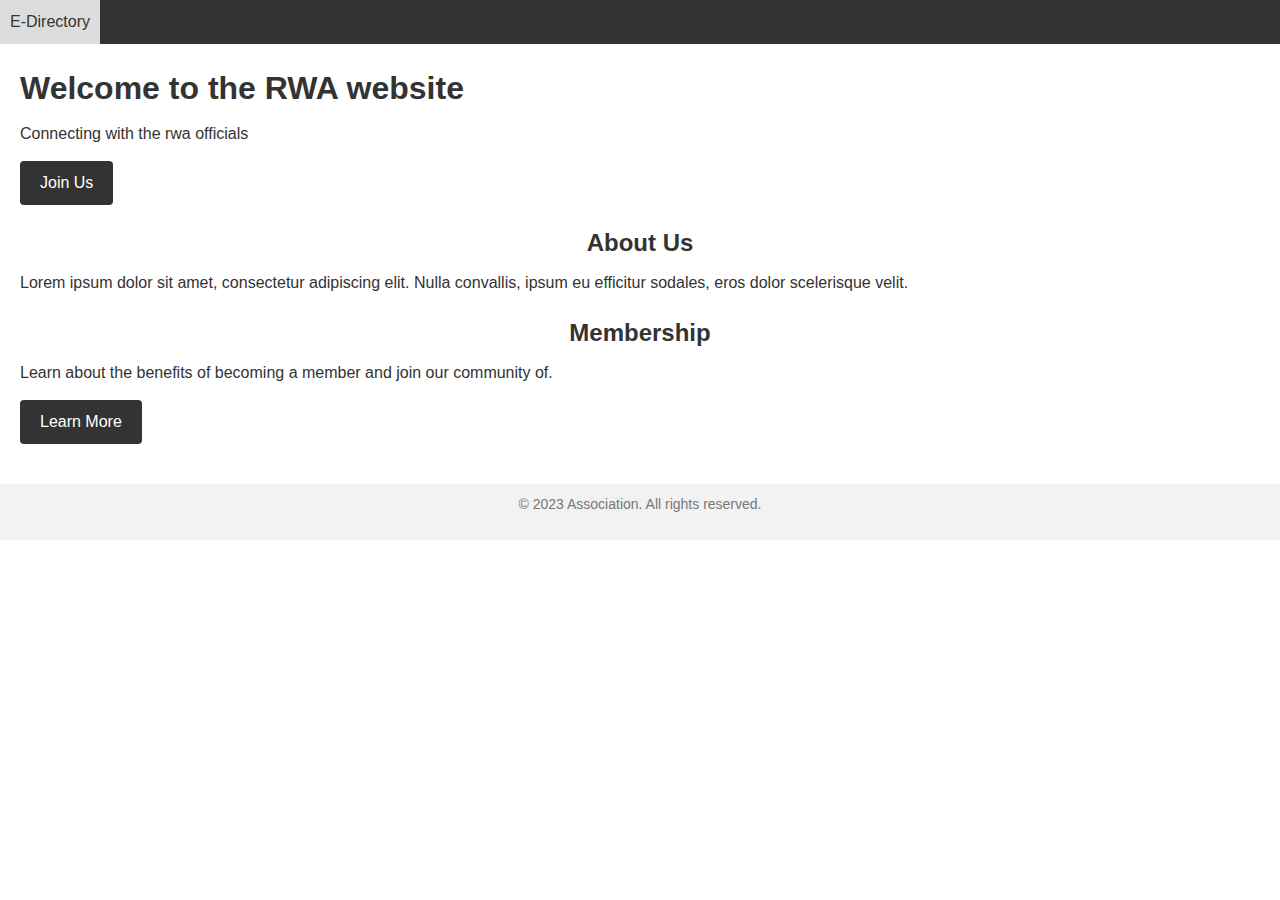
<file: about.html>
<!DOCTYPE html>
<html>

<head>
  <title>Pocket-E RWA </title>
  <link rel="stylesheet"  href="style.css">
</head>

<body>
  <header>
    <nav>
      <ul>
        <!-- <li><a href="index.html">Home</a></li> -->
        <!-- <li><a href="about.html">About Us</a></li> -->
        <!-- <li><a href="membership.html">Membership</a></li> -->
        <!-- <li><a href="events.html">Events</a></li> -->
        <!-- <li><a href="news.html">News</a></li> -->
        <!-- <li><a href="resources.html">Resources</a></li> -->
        <!-- <li><a href="contact.html">Contact Us</a></li> -->
        <!-- <li><a href="notice.html">Notice</a></li> -->
        <li><a href="https://forms.gle/zvcywFzshwGzdzCJ9">E-Directory</a></li>
        <li><a href="https://lookerstudio.google.com/reporting/0558ac56-edaf-4313-ade2-c91bd9228c8f">Membership Fee 2023-24</a></li>
      </ul>
    </nav>
  </header>

  <main>
    <section id="hero">
      <h1>Welcome to the RWA website </h1>
      <p>Connecting with the rwa officials</p>
      <a href="membership.html" class="cta-button">Join Us</a>
    </section>

    <section id="about">
      <h2>About Us</h2>
      <p>Lorem ipsum dolor sit amet, consectetur adipiscing elit. Nulla convallis, ipsum eu efficitur sodales, eros
        dolor scelerisque velit.</p>
    </section>

    <section id="membership">
      <h2>Membership</h2>
      <p>Learn about the benefits of becoming a member and join our community of.</p>
      <a href="membership.html" class="cta-button">Learn More </a>
    </section>

    <!-- More sections for events, news, resources, and contact -->

  </main>

  <footer>
    <p>&copy; 2023 Association. All rights reserved.</p>
  </footer>
</body>

</html>
</file>
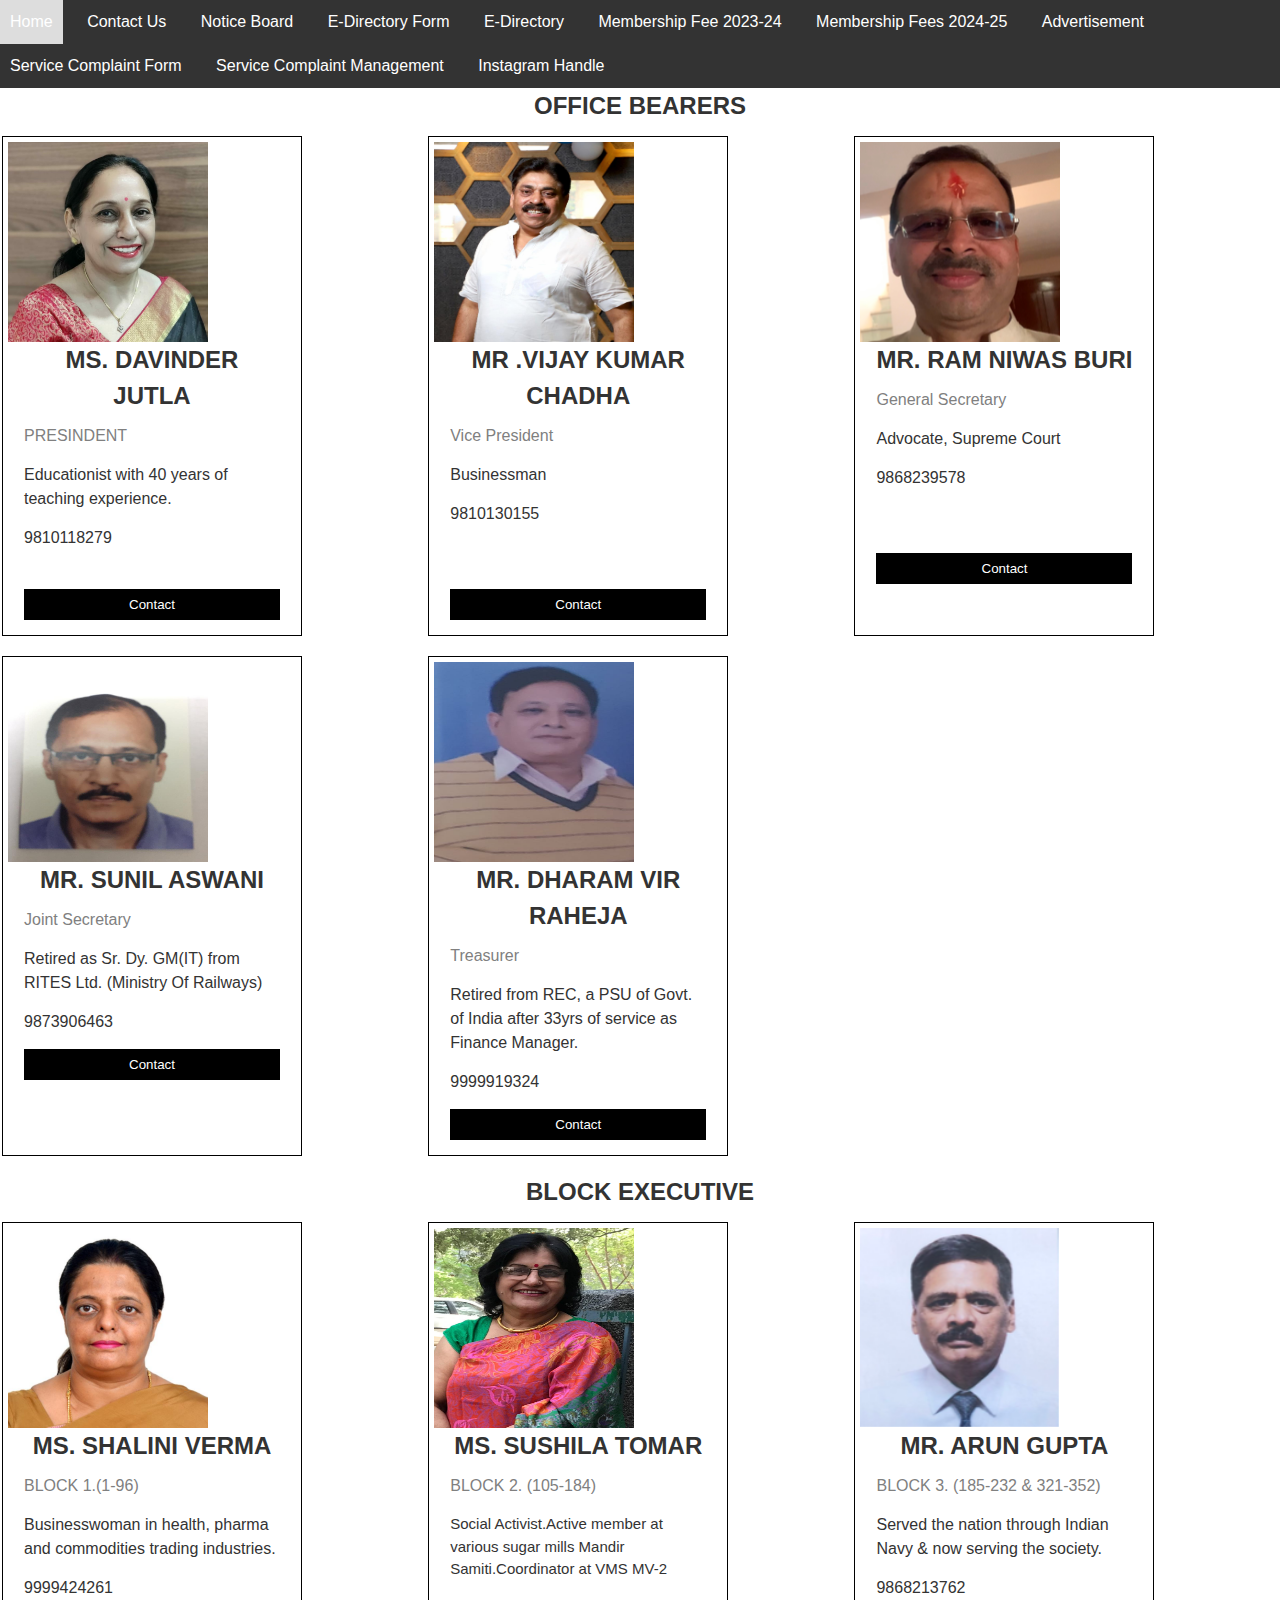
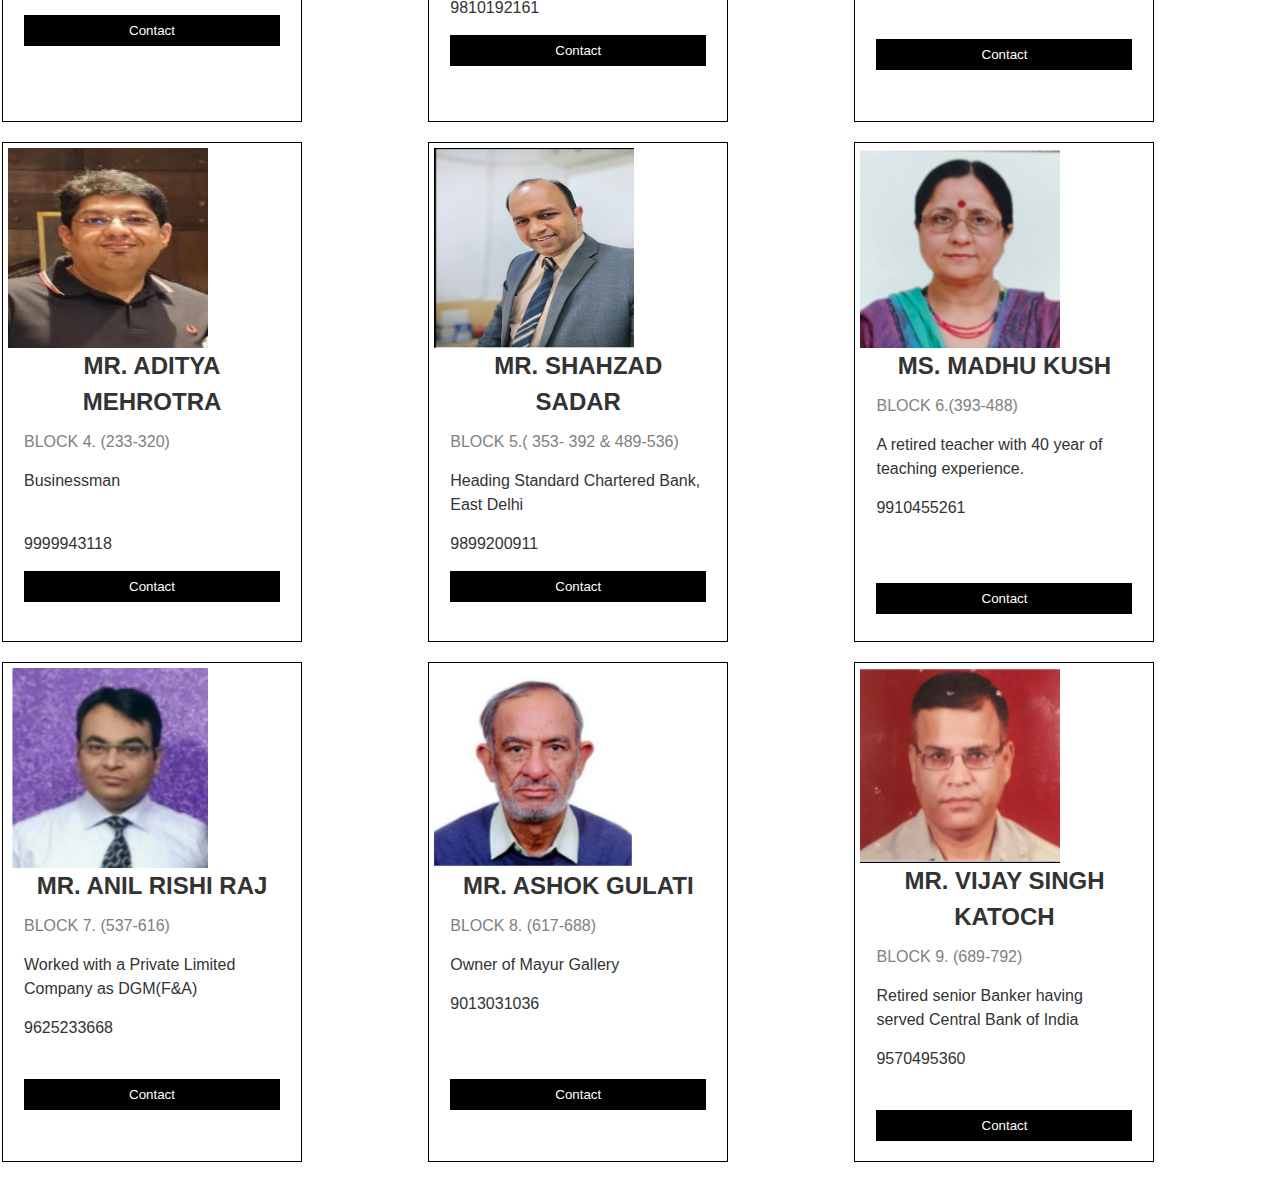
<file: contact.html>
<!DOCTYPE html>
<html>
<head>
<meta name="viewport" content="width=device-width, initial-scale=1">
<link rel="stylesheet" href="style.css">
<link rel="stylesheet" href="https://cdnjs.cloudflare.com/ajax/libs/font-awesome/4.7.0/css/font-awesome.min.css">
<style>
body {
  margin: 0;
  font-family: Arial, Helvetica, sans-serif;
}

.topnav {
  overflow: hidden;
  background-color: #000000;
}

.topnav a {
  float: left;
  display: block;
  color: #ffffff;
  text-align: center;
  padding: 14px 16px;
  text-decoration: none;
  font-size: 17px;
}

.topnav a:hover {
  background-color: #000000;
  color: black;
}

.topnav a.active {
  background-color: #04AA6D;
  color: rgb(255, 255, 255);
}

.topnav .icon {
  display: none;
}

@media screen and (max-width: 600px) {
  .topnav a:not(:first-child) {display: none;}
  .topnav a.icon {
    float: right;
    display: block;
  }
}

@media screen and (max-width: 600px) {
  .topnav.responsive {position: relative;}
  .topnav.responsive .icon {
    position: absolute;
    right: 0;
    top: 0;
  }
  .topnav.responsive a {
    float: none;
    display: block;
    text-align: left;
  }
  .img-container {
    position:absolute;
    top:50%;
    left:50%;
    margin-top:-146px;  
    margin-left:-229px;  
    cursor:pointer;
      }
  
}
</style>
</head>
   <body>
      <nav>
         <ul>
            <!-- <li class="logo"style="color:white;">RWA PKT-E</li> -->
            <!-- <li class="btn"><span class="fas fa-bars"></span></li> -->
            <div class="items">
                <li><a href="index.html"style="color:white;">Home</a></li>
               <li><a href="contact.html"style="color:white;">Contact Us</a></li>
               <li><a href="https://lookerstudio.google.com/reporting/42b5f585-6425-4c89-a769-74e89c74823e"style="color:white;">Notice Board</a> </li>
               <li><a href="https://forms.gle/zvcywFzshwGzdzCJ9"style="color:white;">E-Directory Form</a></li>
               <li><a href="https://lookerstudio.google.com/reporting/08742437-b17f-48f1-b3f1-49ba9aa55f2e/page/t"style="color:white;">E-Directory</a></li>
              
                <li><a href="https://lookerstudio.google.com/reporting/0558ac56-edaf-4313-ade2-c91bd9228c8f"style="color:white;">Membership Fee 2023-24</a></li>
               <li> <a href="https://lookerstudio.google.com/u/0/reporting/67b2f879-6c63-4d17-ac05-dbef737d3727/page/kEiZD"style="color:white;">Membership Fees 2024-25</a></li>
                <li><a href="https://lookerstudio.google.com/reporting/100d7515-510e-401d-acdb-69b55dd62f51"style="color:white;">Advertisement</a></li>
                <li><a href="https://forms.gle/8fR5bGoXHWBwDDFP8"style="color:white;">Service Complaint Form</a></li>
                <li><a href="https://lookerstudio.google.com/reporting/149a2bce-93d3-4425-942e-cab073fa0d8c"style="color:white;">Service Complaint Management </a></li>
<!--                 <li><a href="payment.html"style="color:white;">Payment Link</a></li> -->
                <li><a href="https://instagram.com/rwa_pkt_e_mv_2?igshid=NzZhOTFlYzFmZQ=="style="color:white;">Instagram Handle</a></li>
                
            </div>
            <!-- <li class="search-icon">
               <input type="search" placeholder="Search">
               <label class="icon">
               <span class="fas fa-search"></span>
               </label>
            </li> -->
         </ul>
      </nav>

        <H2 text>OFFICE BEARERS </H2>

        <div class="row">
            <div class="column">
                <div class="card">
                    <img src="jutla.jpeg" alt="." style="width:200px" height="200px">
                    <div class="container">
                        <h2>MS. DAVINDER JUTLA</h2>
                        <p class="title">PRESINDENT</p>
                        <p>Educationist with 40 years of teaching experience.</p>
                        <p>9810118279</p>
                        <br>
                        <p><button class="button">Contact</button></p>
                    </div>
                </div>
            </div>
            <!-- </div> -->
            <!-- <div class="row"> -->
            <div class="column">
                <div class="card">
                    <img src="chadda.jpeg" alt="." style="width:200px" height="200px">
                    <div class="container">
                        <h2>MR .VIJAY KUMAR CHADHA</h2>
                        <p class="title">Vice President</p>
                        <p>Businessman</p>
                        <p>9810130155</p>
                        <br>
                        <br>
                        <p><button class="button">Contact</button></p>
                    </div>
                </div>
            </div>
            <!-- <div class="row"> -->
            <div class="column">
                <div class="card">
                    <img src="buri.jpeg" alt="." style="width:200px" height="200px">
                    <div class="container">
                        <h2>MR. RAM NIWAS BURI</h2>
                        <p class="title">General Secretary</p>
                        <p>Advocate, Supreme Court</p>
                        <p>9868239578</p>
                        <br><br>
                        <p><button class="button">Contact</button></p>
                    </div>
                </div>
            </div>
        </div>
        <div class="row">
            <div class="column">
                <div class="card">
                    <img src="sunil.jpeg" alt="." style="width:200px" height="200px">
                    <div class="container">
                        <h2>MR. SUNIL ASWANI</h2>
                        <p class="title">Joint Secretary</p>
                        <p>Retired as Sr. Dy. GM(IT) from RITES Ltd. (Ministry Of Railways)
                        </p>
                        <p>9873906463</p>
                        <p><button class="button">Contact</button></p>
                    </div>
                </div>
            </div>
            <!-- <div class="row" > -->
            <div class="column">
                <div class="card">
                    <img src="raheja.jpeg" alt="." style="width:200px" height="200px">
                    <div class="container">
                        <h2>MR. DHARAM VIR RAHEJA</h2>
                        <p class="title">Treasurer</p>
                        <p>Retired from REC, a PSU of Govt. of India after 33yrs of service as Finance Manager.</p>
                        <p>9999919324</p>

                        <p><button class="button">Contact</button></p>
                    </div>
                </div>
            </div>
        </div>
        <div class="row">

        </div>



        <H2 text>BLOCK EXECUTIVE</H2>





        <div class="row">
            <div class="column">
                <div class="card">
                    <img src="shalini.jpeg" alt="." style="width:200px" height="200px">
                    <div class="container">
                        <h2>MS. SHALINI VERMA</h2>
                        <p class="title">BLOCK 1.(1-96) </p>
                        <p>Businesswoman in health, pharma and commodities trading industries.</p>
                        <p>9999424261</p>
                        <p><button class="button">Contact</button></p>
                    </div>
                </div>
            </div>

            <!-- <div class="row"> -->
            <div class="column">
                <div class="card">
                    <img src="tomar.jpeg" alt="." style="width:200px" height="200px">
                    <div class="container">
                        <h2>MS. SUSHILA TOMAR</h2>
                        <p class="title">BLOCK 2. (105-184)</p>
                        <p style="font-size: 15px;">Social Activist.Active member at various sugar mills Mandir
                            Samiti.Coordinator at VMS MV-2 </p>
                        <p>9810192161</p>
                        <p><button class="button">Contact</button></p>
                    </div>
                </div>
            </div>

            <!-- <div class="row"> -->
            <div class="column">
                <div class="card">
                    <img src="arun.jpeg" alt="." style="width:200px" height="200px">
                    <div class="container">
                        <h2>MR. ARUN GUPTA </h2>
                        <p class="title">BLOCK 3. (185-232 & 321-352)</p>
                        <p>Served the nation through Indian Navy & now serving the society. </p>
                        <p>9868213762</p>
                        <br>
                        <p><button class="button">Contact</button></p>
                    </div>
                </div>
            </div>
        </div>


        <div class="row">
            <div class="column">
                <div class="card">
                    <img src="aditiyamal.jpg" alt="MR. ADITYA MEHROTRA" style="width:200px" height="200px">
                    <div class="container">
                        <h2>MR. ADITYA MEHROTRA</h2>
                        <p class="title">BLOCK 4. (233-320)</p>
                        <p>Businessman</p>
                        <br>
                        <p>9999943118</p>
                        <p><button class="button">Contact</button></p>
                    </div>
                </div>
            </div>

            <!-- <div class="row"> -->
            <div class="column">
                <div class="card">
                    <img src="sadar.jpeg" alt="John" style="width:200px" height="200px">
                    <div class="container">
                        <h2>MR. SHAHZAD SADAR</h2>
                        <p class="title">BLOCK 5.( 353- 392 & 489-536)</p>
                        <p>Heading Standard Chartered Bank, East Delhi</p>
                        <p>9899200911</p>
                        <p><button class="button">Contact</button></p>
                    </div>
                </div>
            </div>

            <!-- <div class="row"> -->
            <div class="column">
                <div class="card">
                    <img src="madhu.jpeg" alt="John" style="width:200px" height="200px">
                    <div class="container">
                        <h2>MS. MADHU KUSH</h2>
                        <p class="title">BLOCK 6.(393-488)</p>
                        <p>A retired teacher with 40 year of teaching experience.</p>
                        <p>9910455261</p>
                        <br><br>
                        <p><button class="button">Contact</button></p>
                    </div>
                </div>
            </div>
        </div>


        <div class="row">
            <div class="column">
                <div class="card">
                    <img src="anil.jpeg" alt="John" style="width:200px" height="200px">
                    <div class="container">
                        <h2>MR. ANIL RISHI RAJ</h2>
                        <p class="title">BLOCK 7. (537-616)</p>
                        <p>Worked with a Private Limited Company as DGM(F&A) </p>
                        <p>9625233668</p>
                        <br>
                        <p><button class="button">Contact</button></p>
                    </div>
                </div>
            </div>

            <!-- <div class="row"> -->
            <div class="column">
                <div class="card">
                    <img src="gulati.jpeg" alt="John" style="width:200px" height="200px">
                    <div class="container">
                        <h2>MR. ASHOK GULATI</h2>
                        <p class="title">BLOCK 8. (617-688)</p>
                        <p>Owner of Mayur Gallery</p>
                        <p>9013031036</p>
                        <br> <br>
                        <p><button class="button">Contact</button></p>
                    </div>
                </div>

            </div>
            <!-- <div class="row"> -->
            <div class="column">
                <div class="card">
                    <img src="vijay.jpeg" alt="John" style="width:200px" height="200px">
                    <div class="container">
                        <h2>MR. VIJAY SINGH KATOCH</h2>
                        <p class="title">BLOCK 9. (689-792)</p>
                        <p>Retired senior Banker having served Central Bank of India</p>
                        <p>9570495360</p>
                        <br>
                        <p><button class="button">Contact</button></p>
                    </div>
                </div>
            </div>
        </div>

        

</body>

</html>
</file>
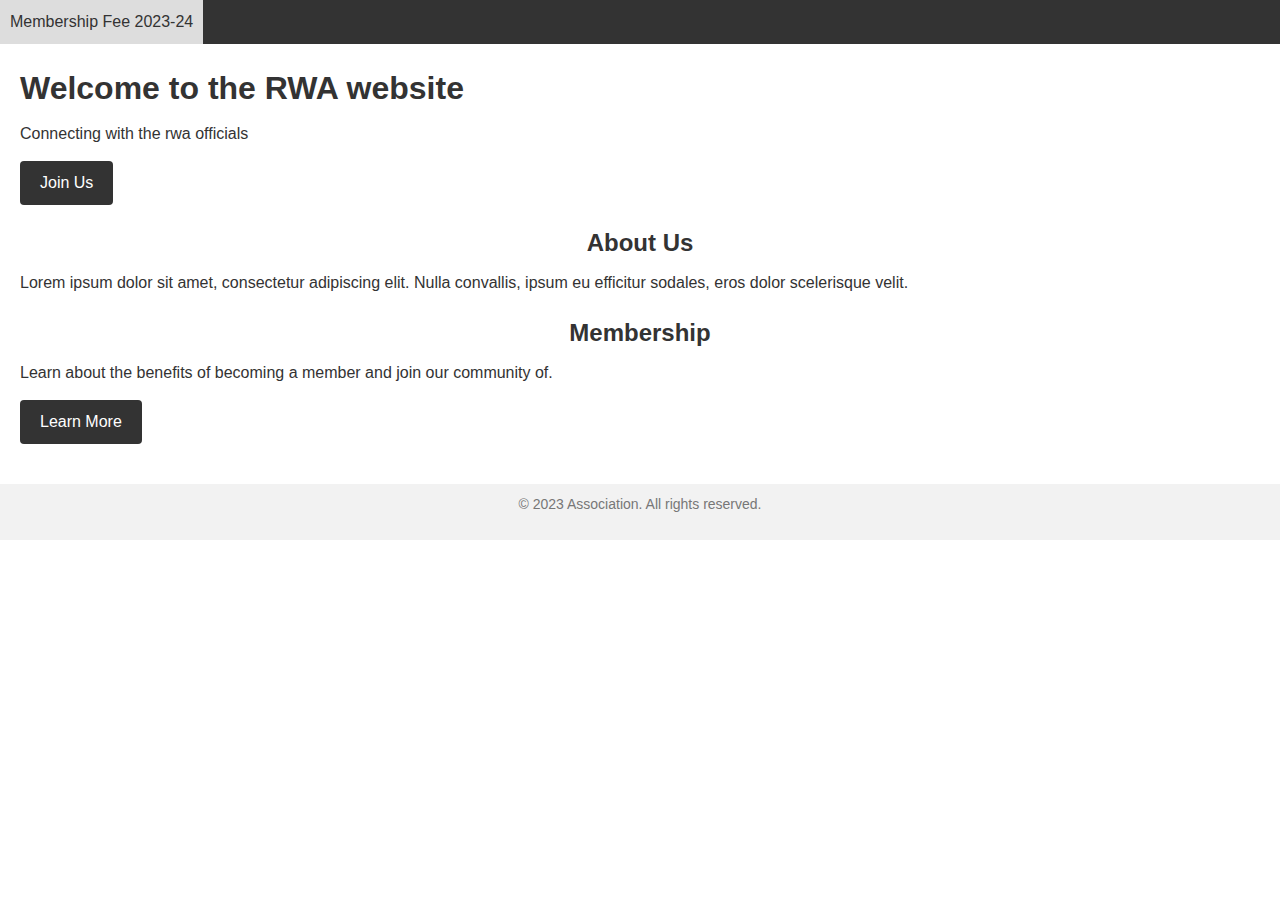
<file: membership.html>
<!DOCTYPE html>
<html>

<head>
  <title>Pocket-E RWA </title>
  <link rel="stylesheet" type="text/css" href="style.css">
</head>

<body>
  <header>
    <nav>
      <ul>
        <!-- <li><a href="index.html">Home</a></li> -->
        <!-- <li><a href="about.html">About Us</a></li> -->
        <!-- <li><a href="membership.html">Membership</a></li>
        <li><a href="events.html">Events</a></li> -->
        <!-- <li><a href="news.html">News</a></li> -->
        <!-- <li><a href="resources.html">Resources</a></li> -->
        <!-- <li><a href="contact.html">Contact Us</a></li>
        <li><a href="notice.html">Notice</a></li> -->
        
        <li><a href="https://lookerstudio.google.com/reporting/0558ac56-edaf-4313-ade2-c91bd9228c8f">Membership Fee 2023-24</a></li>
        <li><a href="https://forms.gle/zvcywFzshwGzdzCJ9">E-Directory</a></li>
      </ul>
    </nav>
  </header>

  <main>
    <section id="hero">
      <h1>Welcome to the RWA website </h1>
      <p>Connecting with the rwa officials</p>
      <a href="membership.html" class="cta-button">Join Us</a>
    </section>

    <section id="about">
      <h2>About Us</h2>
      <p>Lorem ipsum dolor sit amet, consectetur adipiscing elit. Nulla convallis, ipsum eu efficitur sodales, eros
        dolor scelerisque velit.</p>
    </section>

    <section id="membership">
      <h2>Membership</h2>
      <p>Learn about the benefits of becoming a member and join our community of.</p>
      <a href="membership.html" class="cta-button">Learn More </a>
    </section>

    <!-- More sections for events, news, resources, and contact -->

  </main>

  <footer>
    <p>&copy; 2023 Association. All rights reserved.</p>
  </footer>
</body>

</html>
</file>
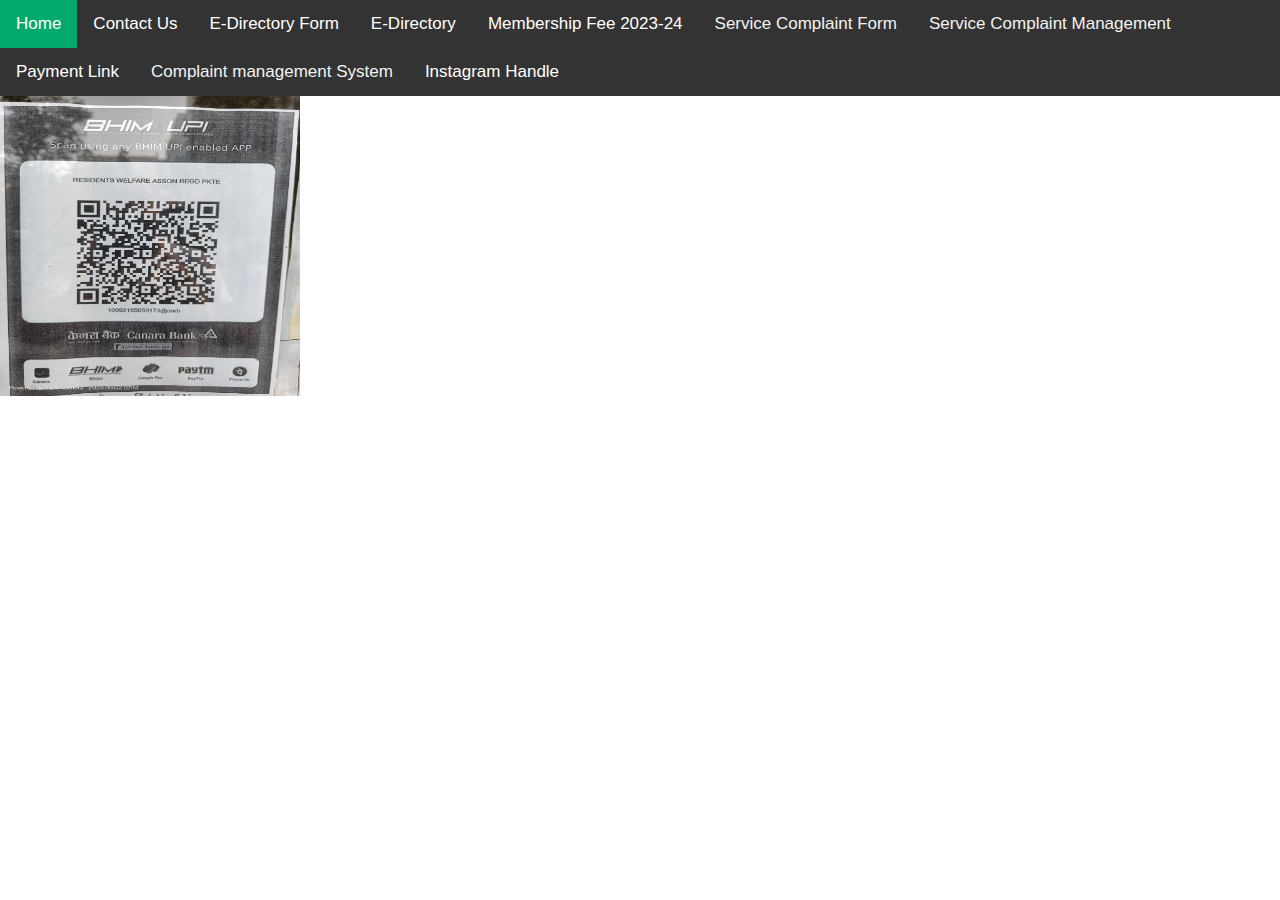
<file: payment.html>
<!DOCTYPE html>
<html>
<head>
<meta name="viewport" content="width=device-width, initial-scale=1">
<!-- <link rel="stylesheet" href="style.css"> -->
<link rel="stylesheet" href="https://cdnjs.cloudflare.com/ajax/libs/font-awesome/4.7.0/css/font-awesome.min.css">
<style>
body {
  margin: 0;
  font-family: Arial, Helvetica, sans-serif;
}

.topnav {
  overflow: hidden;
  background-color: #333;
}

.topnav a {
  float: left;
  display: block;
  color: #f2f2f2;
  text-align: center;
  padding: 14px 16px;
  text-decoration: none;
  font-size: 17px;
}

.topnav a:hover {
  background-color: #ddd;
  color: black;
}

.topnav a.active {
  background-color: #04AA6D;
  color: white;
}

.topnav .icon {
  display: none;
}

@media screen and (max-width: 600px) {
  .topnav a:not(:first-child) {display: none;}
  .topnav a.icon {
    float: right;
    display: block;
  }
}

@media screen and (max-width: 600px) {
  .topnav.responsive {position: relative;}
  .topnav.responsive .icon {
    position: absolute;
    right: 0;
    top: 0;
  }
  .topnav.responsive a {
    float: none;
    display: block;
    text-align: left;
  }
  .img-container {
    background-size: contain;
      }
  
}
</style>
</head>
<body>

<div class="topnav" id="myTopnav">
  <a href="index.html"style="color:white"; class="active">Home</a>
  <a href="contact.html"style="color:white;">Contact Us</a>
  <a href="https://forms.gle/zvcywFzshwGzdzCJ9"style="color:white;">E-Directory Form</a>
  <a href="https://lookerstudio.google.com/reporting/08742437-b17f-48f1-b3f1-49ba9aa55f2e/page/t"style="color:white;">E-Directory</a>
 
  <a href="https://lookerstudio.google.com/reporting/0558ac56-edaf-4313-ade2-c91bd9228c8f"style="color:white;">Membership Fee 2023-24</a>
  <a href="https://forms.gle/8fR5bGoXHWBwDDFP8">Service Complaint Form</a>
  <a href="https://lookerstudio.google.com/reporting/149a2bce-93d3-4425-942e-cab073fa0d8c">Service Complaint Management </a>
  <a href="payment.html"style="color:white;">Payment Link</a>
  <a href="https://lookerstudio.google.com/reporting/149a2bce-93d3-4425-942e-cab073fa0d8c"> Complaint management System</a>
  <a href="https://instagram.com/rwa_pkt_e_mv_2?igshid=NzZhOTFlYzFmZQ=="style="color:white;">Instagram Handle</a>
  <a href="javascript:void(0);" class="icon" onclick="myFunction()">
    <i class="fa fa-bars"></i>
  </a>
</div>

<div class="img-container">
  <img src="payment.jpg" alt="." style="width:300px" height="300px">
  <!-- <h2>Responsive Topnav Example</h2> -->
  <!-- <p>Resize the browser window to see how it works.</p> -->
</div>

<script>
function myFunction() {
  var x = document.getElementById("myTopnav");
  if (x.className === "topnav") {
    x.className += " responsive";
  } else {
    x.className = "topnav";
  }
}
</script>

</body>
</html>
</file>
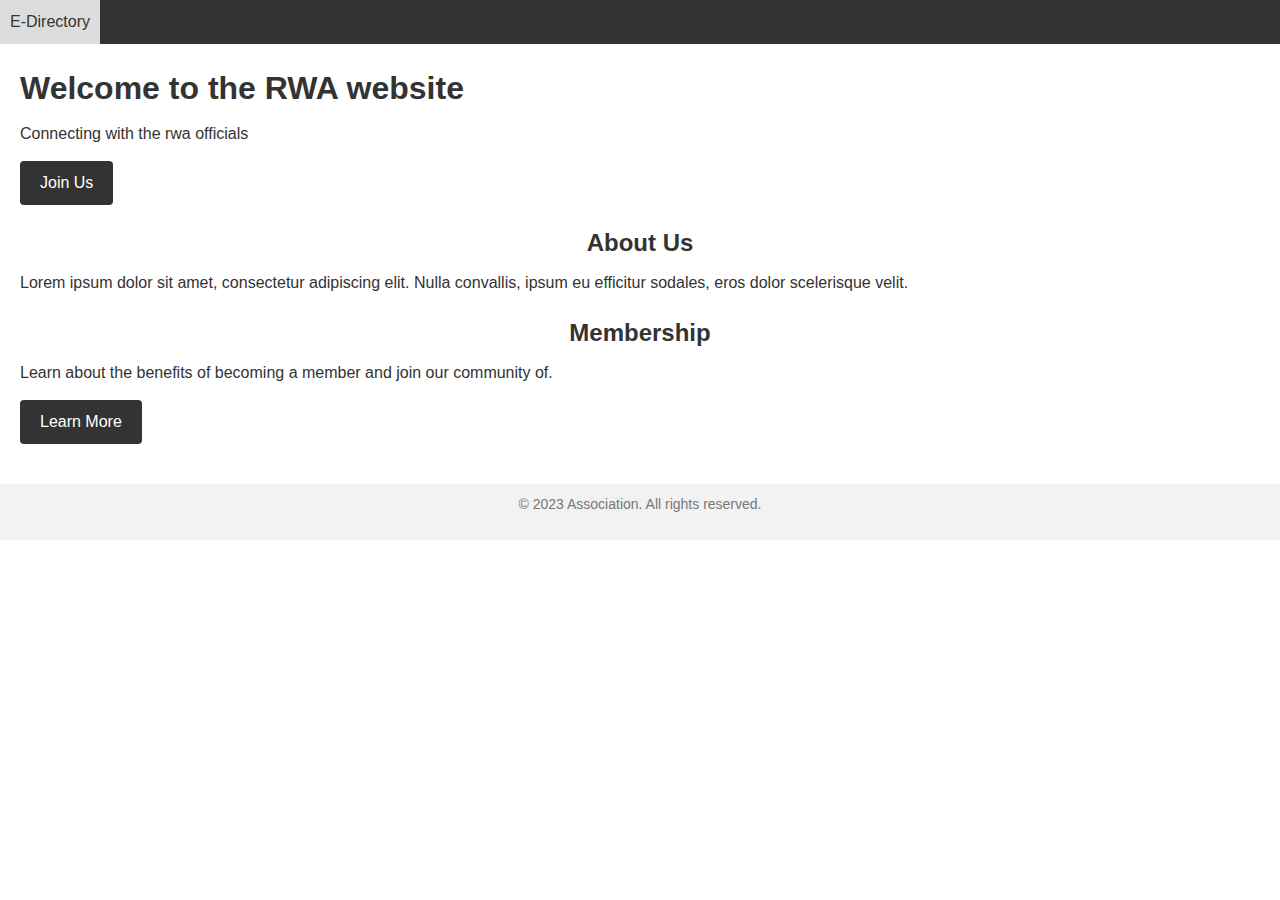
<file: resources.html>
<!DOCTYPE html>
<html>

<head>
  <title>Pocket-E RWA </title>
  <link rel="stylesheet" type="text/css" href="style.css">
</head>

<body>
  <header>
    <nav>
      <ul>
        <!-- <li><a href="index.html">Home</a></li> -->
        <!-- <li><a href="about.html">About Us</a></li> -->
        <!-- <li><a href="membership.html">Membership</a></li> -->
        <!-- <li><a href="events.html">Events</a></li> -->
        <!-- <li><a href="news.html">News</a></li> -->
        <!-- <li><a href="resources.html">Resources</a></li> -->
        <!-- <li><a href="contact.html">Contact Us</a></li> -->
        <!-- <li><a href="notice.html">Notice</a></li> -->
        <li><a href="https://forms.gle/zvcywFzshwGzdzCJ9">E-Directory</a></li>
        <li><a href="https://lookerstudio.google.com/reporting/0558ac56-edaf-4313-ade2-c91bd9228c8f">Membership Fee 2023-24</a></li>
      </ul>
    </nav>
  </header>

  <main>
    <section id="hero">
      <h1>Welcome to the RWA website </h1>
      <p>Connecting with the rwa officials</p>
      <a href="membership.html" class="cta-button">Join Us</a>
    </section>

    <section id="about">
      <h2>About Us</h2>
      <p>Lorem ipsum dolor sit amet, consectetur adipiscing elit. Nulla convallis, ipsum eu efficitur sodales, eros
        dolor scelerisque velit.</p>
    </section>

    <section id="membership">
      <h2>Membership</h2>
      <p>Learn about the benefits of becoming a member and join our community of.</p>
      <a href="membership.html" class="cta-button">Learn More </a>
    </section>

    <!-- More sections for events, news, resources, and contact -->

  </main>

  <footer>
    <p>&copy; 2023 Association. All rights reserved.</p>
  </footer>
</body>

</html>
</file>
<file: style.css>
/* Reset default browser styles */
body,
h1,
h2,
p,
ul,
li {
  margin: 0;
  padding: 0;
}

body {
  font-family: Arial, sans-serif;
  line-height: 1.5;
  color: #333;
  
}
#slideshow-container{
  align-items: center;


  /* padding: 20px; */
}


/* ////////////////////////////////////////////// */
/*   
  header {
    background-color: #f2f2f2;
    padding: 20px;
  } *//* Reset default browser styles */
body,
h1,
h2,
p,
ul,
li {
  margin: 0;
  padding: 0;
}

body {
  font-family: Arial, sans-serif;
  line-height: 1.5;
  color: #333;
  
}
#slideshow-container{
  align-items: center;


  /* padding: 20px; */
}


/* ////////////////////////////////////////////// */
/*   
  header {
    background-color: #f2f2f2;
    padding: 20px;
  } */


nav ul {

  list-style: none;
  margin: 0;
  padding: 0;
  background: #333;
}


nav ul li {
  display: inline-block;
  margin-right: 10px;
}

nav ul li a {
  display: block;
  padding: 10px;
  text-decoration: none;
  color: #333;
}

nav ul li a:hover {
  background-color: #ddd;
}

main {
  padding: 20px;
}

section {
  margin-bottom: 20px;
}

h1,
h2 {
  color: #333;
  margin-bottom: 10px;
}

p {
  margin-bottom: 15px;
}

.cta-button {
  display: inline-block;
  background-color: #333;
  color: #fff;
  padding: 10px 20px;
  text-decoration: none;
  border-radius: 4px;
}

footer {
  background-color: #f2f2f2;
  padding: 10px;
  text-align: center;
  font-size: 14px;
  color: #777;
}







/* Three columns side by side */
.column {
  float: left;
  width: 33.3%;
  margin-bottom: 16px;
  padding: 5 8px;
}

/* Display the columns below each other instead of side by side on small screens */
@media screen and (max-width: 650px) {
  .column {
    width: 100%;
    display: block;
  }
}

/* Add some shadows to create a card effect */
.card {
  /* box-shadow: 0 4px 8px 0 rgba(0, 0, 0, 0.2); */
  box-sizing: border-box;
  width: 300px;
  height: 500px;




  border: solid black 1px;
  padding: 5px 5px;
  margin: 2px;

}


/* Some left and right padding inside the container */
.container {
  padding: 0 16px;
}

/* Clear floats */
.container::after,
.row::after {
  content: "";
  clear: both;
  display: table;
}

.title {
  color: grey;
}

.button {
  border: none;
  outline: 0;
  display: inline-block;
  padding: 8px;
  color: white;
  background-color: #000;
  text-align: center;
  cursor: pointer;
  width: 100%;

}

.button:hover {
  background-color: #555;
}

h2 {
  text-align: center;
}

* {
  box-sizing: border-box;
}

.mySlides {
  display: none;
}

img {
  vertical-align: middle;
}

/* Slideshow container */
.slideshow-container {
  max-width: 1000px;
  position: relative;
  margin: auto;
}

/* Caption text */
.text {
  color: #f2f2f2;
  font-size: 15px;
  padding: 8px 12px;
  position: absolute;
  bottom: 8px;
  width: 100%;
  text-align: center;
}

/* Number text (1/3 etc) */
.numbertext {
  color: #f2f2f2;
  font-size: 12px;
  padding: 8px 12px;
  position: absolute;
  top: 0;
}



.active {
  background-color: #717171;
}

* {
  box-sizing: border-box;
}

body {
  font-family: Verdana, sans-serif;
}

.mySlides {
  display: none;
}

img {
  vertical-align: middle;
}

/* Slideshow container */
.slideshow-container {
  /* max-width: 1000px;*/
  /* position: relative; */
  margin: auto;
  display: block;
  /* margin-left: 160px;
    margin-right: 140px; */
  /* width: 50%; */
  align-items: center;
  padding: 5px ;
}



/* The dots/bullets/indicators */
.dot {
  height: 15px;
  width: 15px;
  margin: 0 2px;
  background-color: #bbb;
  border-radius: 50%;
  /* display: inline-block; 9999987765678976546789765787654678765678765678765678987656787654*/
  transition: background-color 0.6s ease;
}

.active {
  background-color: #717171;
}

/* Fading animation */
.fade {
  animation-name: fade;
  animation-duration: 1.5s;
}

@keyframes fade {
  from {
    opacity: .4
  }

  to {
    opacity: 1
  }
}

/* On smaller screens, decrease text size */
@media only screen and (max-width: 300px) {
  .text {
    font-size: 11px
  }
}






.background {
  background: rgba(0, 0, 0, 0.7) url('rwa.jpeg');
  background-size: contain;
background-repeat: no-repeat;
  /* background-blend-mode: darken; */
}

.firstsection {
  height: 67vh;

}

.box-main {
  display: flex;
  justify-content: center;
  align-items: center;
  color: white;
  font-family: 'Courier New', Courier, monospace;
  max-width: 80%;
  margin: auto;
  height: 80%;

}

.firsthalf {
  /* width: 75%; */
  display: flex;
  flex-direction: column;
  justify-content: center;
  font-size: 15px;

}

.secondhalf img {
  width: 20%;
  border: 4px solid white;
  border-radius: 150px;
  display: block;
  margin: auto
}

.text-big {
  font-size: 41px;

}

.text-small {
  font-size: 20px;

}

.btn {
  padding: 8px 20px;
  margin: 7px 0;
  border: 2px solid white;
  border-radius: 8px;
  background: none;
  color: white;
  cursor: pointer;
}
#row{
  display: flex;
}
.card{
  display: flex;
  flex-direction: column;
}
/* #events { align-items: center;
 
} */

nav ul {
  display: flex;

}
nav ul {
  display: flex;

}
</file>
